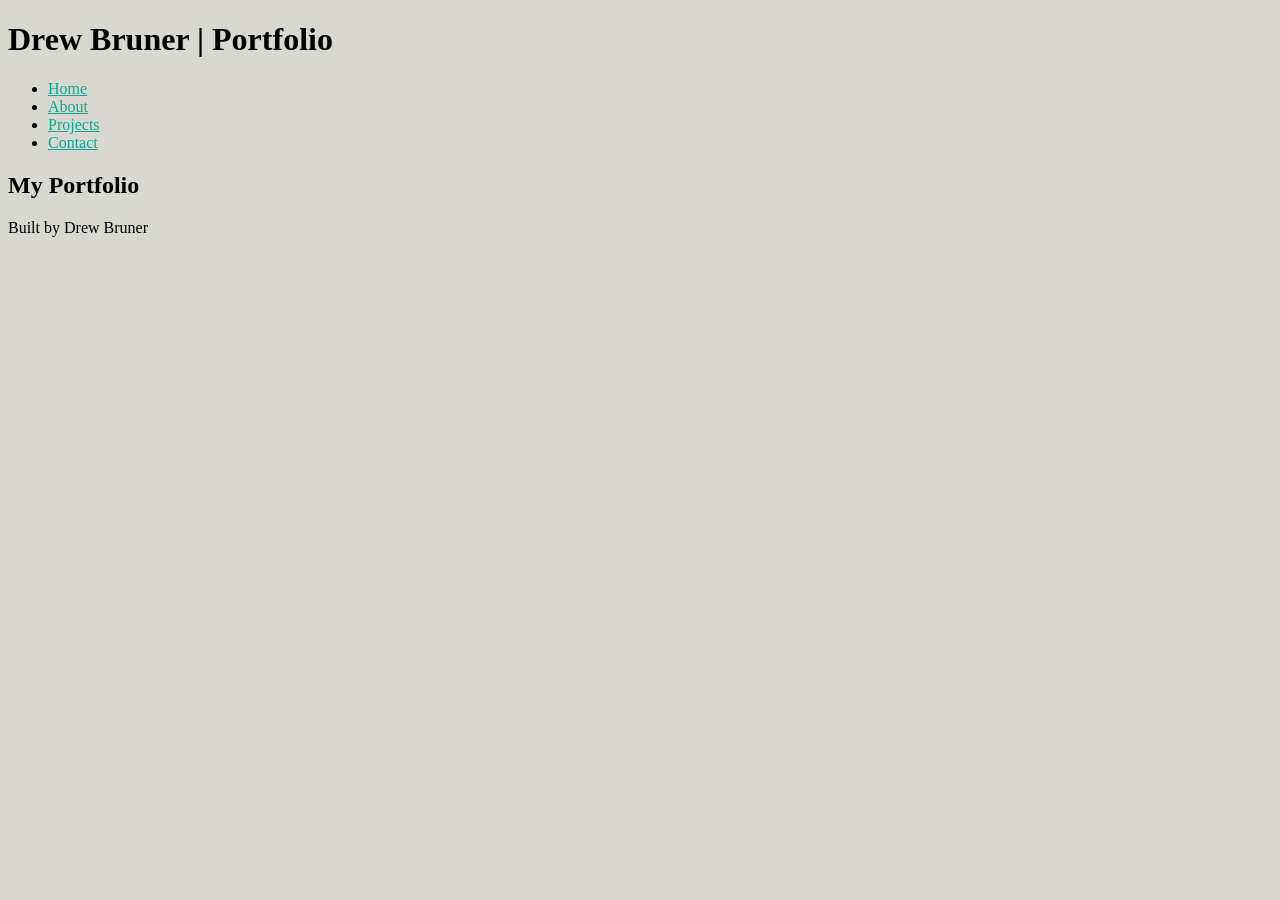
<file: index.html>
<!DOCTYPE html>
<html lang="en">
<head>
    <meta charset="UTF-8">
    <meta name="viewport" content="width=device-width, initial-scale=1.0">
    <link rel="stylesheet" href="style.css">
    <title>Drew Bruner | Portfolio</title>
</head>
<body>
    <header><h1>Drew Bruner | Portfolio</h1></header>
    <nav>
        <ul>
            <li><a href="index.html">Home</a></li>
            <li><a href="about.html">About</a></li>
            <li><a href="projects.html">Projects</a></li>
            <li><a href="contact.html">Contact</a></li>
        </ul>
    </nav>
    <main>
        <section>
            <h2>My Portfolio</h2>
        </section>
    </main>
    <footer>Built by Drew Bruner</footer>
</body>
</html>
</file>
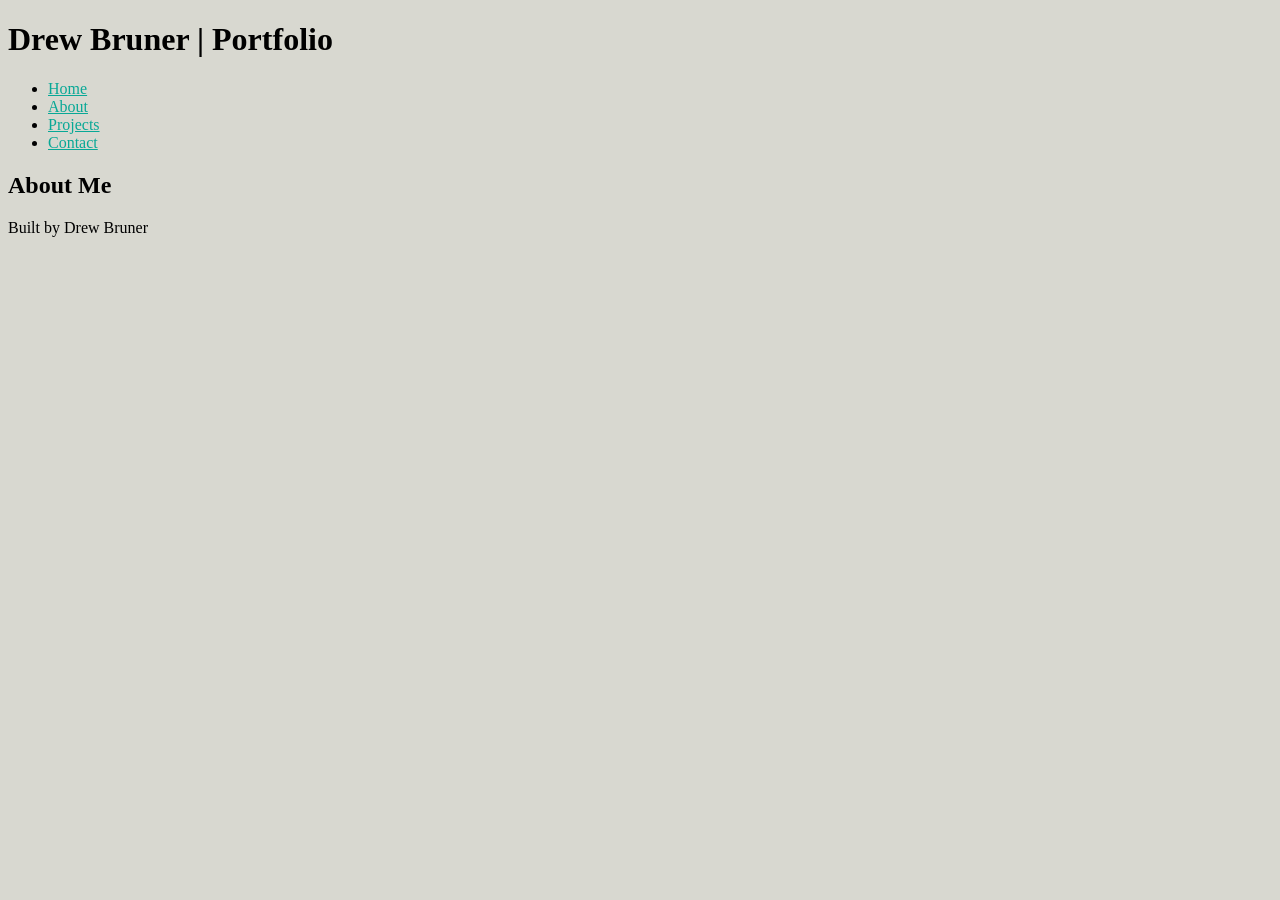
<file: about.html>
<!DOCTYPE html>
<html lang="en">
<head>
    <meta charset="UTF-8">
    <meta name="viewport" content="width=device-width, initial-scale=1.0">
    <link rel="stylesheet" href="style.css">
    <title>Drew Bruner | Portfolio</title>
</head>
<body>
    <header><h1>Drew Bruner | Portfolio</h1></header>
    <nav>
        <ul>
            <li><a href="index.html">Home</a></li>
            <li><a href="about.html">About</a></li>
            <li><a href="projects.html">Projects</a></li>
            <li><a href="contact.html">Contact</a></li>
        </ul>
    </nav>
    <main>
        <section>
            <h2>About Me</h2>
        </section>
    </main>
    <footer>Built by Drew Bruner</footer>
</body>
</html>
</file>
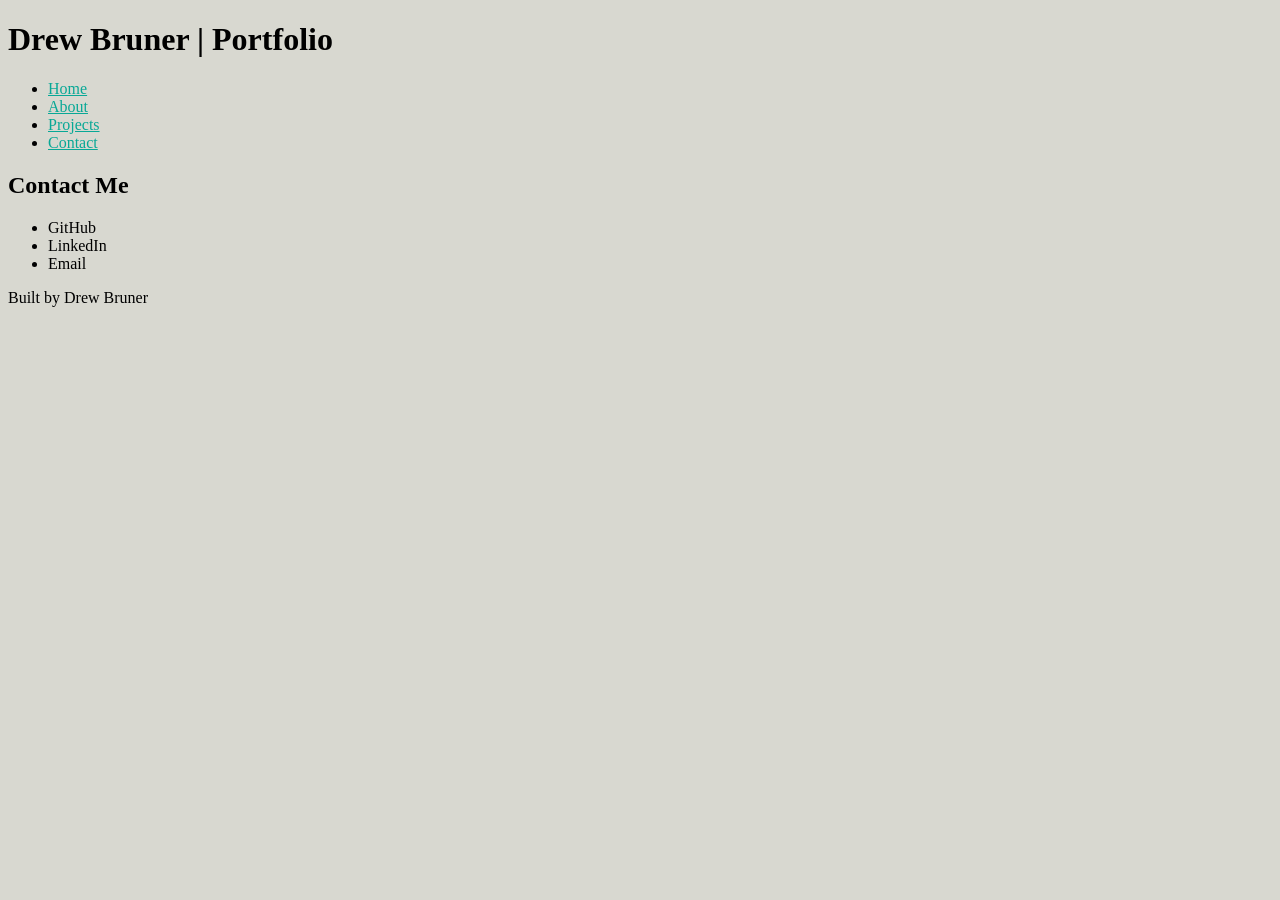
<file: contact.html>
<!DOCTYPE html>
<html lang="en">
<head>
    <meta charset="UTF-8">
    <meta name="viewport" content="width=device-width, initial-scale=1.0">
    <link rel="stylesheet" href="style.css">
    <title>Drew Bruner | Portfolio</title>
</head>
<body>
    <header><h1>Drew Bruner | Portfolio</h1></header>
    <nav>
        <ul>
            <li><a href="index.html">Home</a></li>
            <li><a href="about.html">About</a></li>
            <li><a href="projects.html">Projects</a></li>
            <li><a href="contact.html">Contact</a></li>
        </ul>
    </nav>
    <main>
        <section>
            <h2>Contact Me</h2>
            <ul>
                <li>GitHub</li>
                <li>LinkedIn</li>
                <li>Email</li>
            </ul>
        </section>
    </main>
    <footer>Built by Drew Bruner</footer>
</body>
</html>
</file>
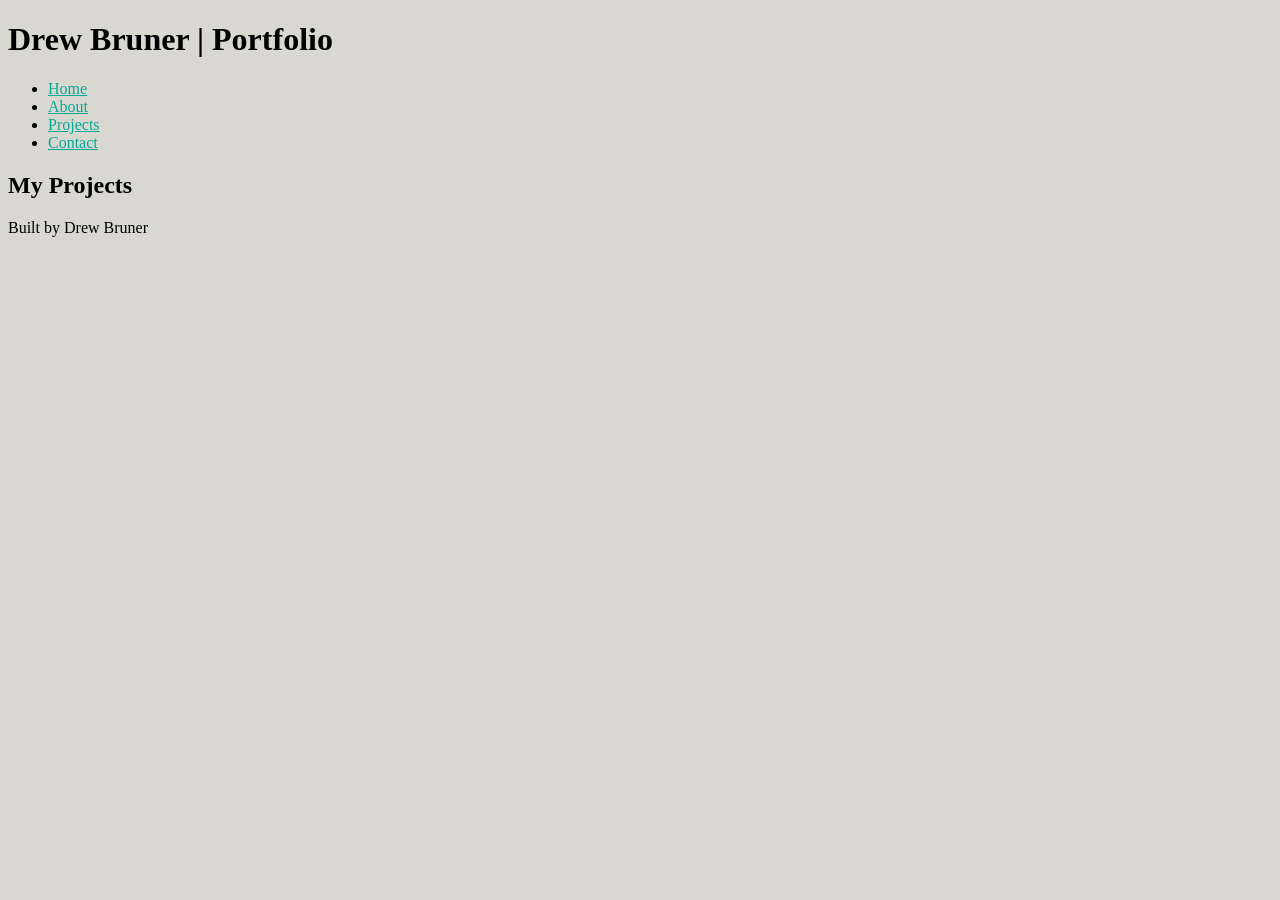
<file: projects.html>
<!DOCTYPE html>
<html lang="en">
<head>
    <meta charset="UTF-8">
    <meta name="viewport" content="width=device-width, initial-scale=1.0">
    <link rel="stylesheet" href="style.css">
    <title>Drew Bruner | Portfolio</title>
</head>
<body>
    <header><h1>Drew Bruner | Portfolio</h1></header>
    <nav>
        <ul>
            <li><a href="index.html">Home</a></li>
            <li><a href="about.html">About</a></li>
            <li><a href="projects.html">Projects</a></li>
            <li><a href="contact.html">Contact</a></li>
        </ul>
    </nav>
    <main>
        <section>
            <h2>My Projects</h2>
        </section>
    </main>
    <footer>Built by Drew Bruner</footer>
</body>
</html>
</file>
<file: style.css>
/* CSS by Drew Bruner */

/* Color Palette (80's Synthwave by James Menendez at https://color.adobe.com)
Royal Orchid:   #A8119E
Dark Magenta:   #8B2A8C
Bright Amber:   #F5C818
Turquoise:      #18F5DC
Verdigris:      #08A896
Prussian Blue:  #022859
Dust Gray:      #D8D8D0
Shadow Gray:    #231F20
*/

/* Base Style */
body {
    background-color: #D8D8D0;
}

a {
    color: #08A896;
}
</file>
